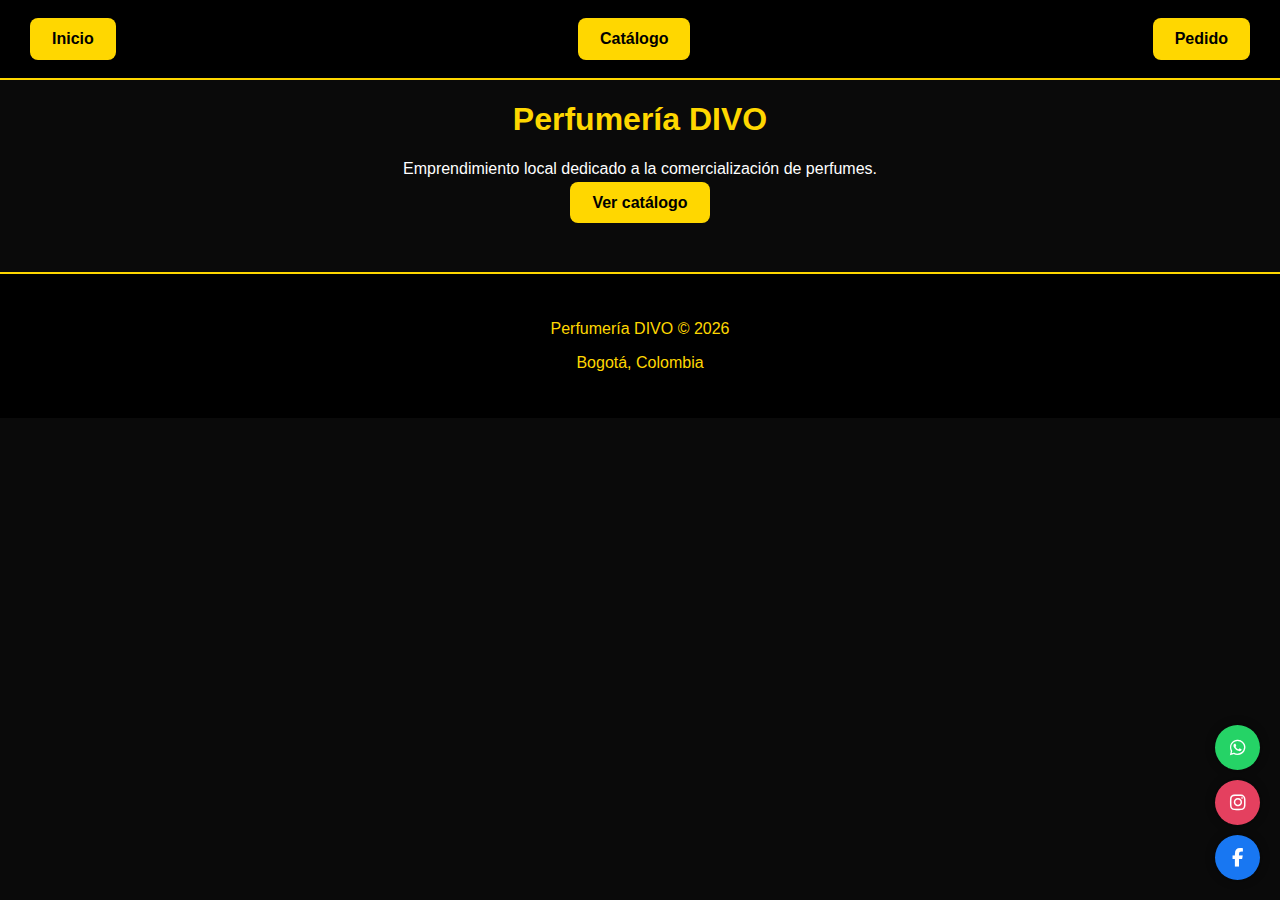
<file: index.html>
<!DOCTYPE html>
<html lang="es">
<head>
    <meta charset="UTF-8">
    <meta name="viewport" content="width=device-width, initial-scale=1.0">
    <title>Perfumería DIVO</title>
    <link rel="stylesheet" href="css/styles.css">
    <link rel="stylesheet" href="https://cdnjs.cloudflare.com/ajax/libs/font-awesome/6.5.0/css/all.min.css">

</head>
<body>
    <nav class="navbar">
  <a href="index.html">Inicio</a>
  <a href="catalogo.html">Catálogo</a>
  <a href="pedido.html">Pedido</a>
</nav>


    <h1>Perfumería DIVO</h1>

    <p>
        Emprendimiento local dedicado a la comercialización de perfumes.
    </p>

    <a href="catalogo.html">Ver catálogo</a>
    <script src="js/catalogo.js"></script>
    <footer class="footer">
  <p>Perfumería DIVO © 2026</p>
  <p>Bogotá, Colombia</p>
</footer>


<div class="redes-flotantes">
  <a href="https://wa.me/573138556802" target="_blank" class="whatsapp">
      <i class="fab fa-whatsapp"></i>
  </a>

  <a href="https://www.instagram.com/divo_perfumeria/" target="_blank" class="instagram">
      <i class="fab fa-instagram"></i>
  </a>

  <a href="https://www.facebook.com/Divoperfumeria" target="_blank" class="facebook">
      <i class="fab fa-facebook-f"></i>
  </a>
</div>
</body>
</html>
</file>
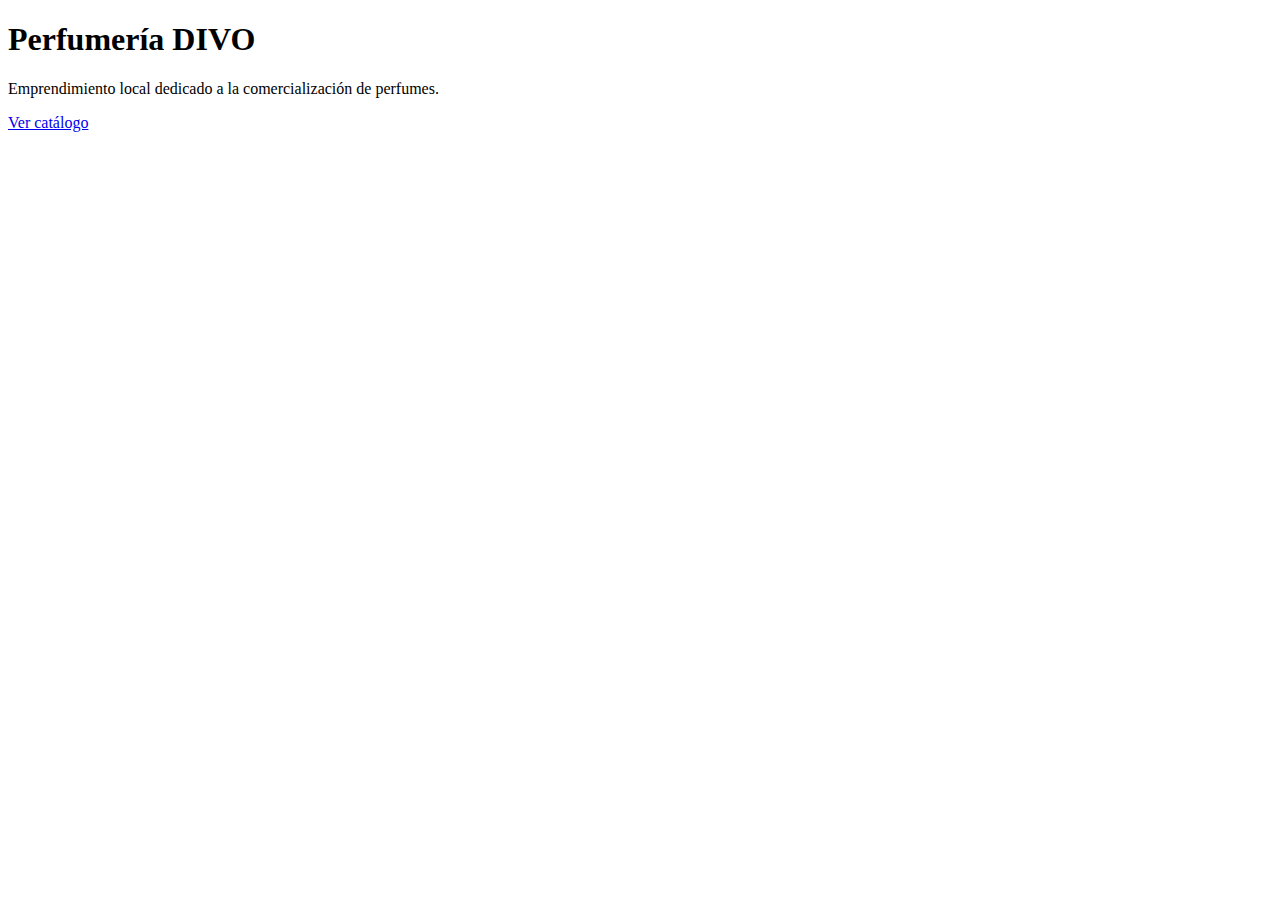
<file: perfumeria-divo/index.html>
<!DOCTYPE html>
<html lang="es">
<head>
    <meta charset="UTF-8">
    <title>Perfumería DIVO</title>
</head>
<body>

    <h1>Perfumería DIVO</h1>

    <p>
        Emprendimiento local dedicado a la comercialización de perfumes.
    </p>

    <a href="catalogo.html">Ver catálogo</a>

</body>
</html>
</file>
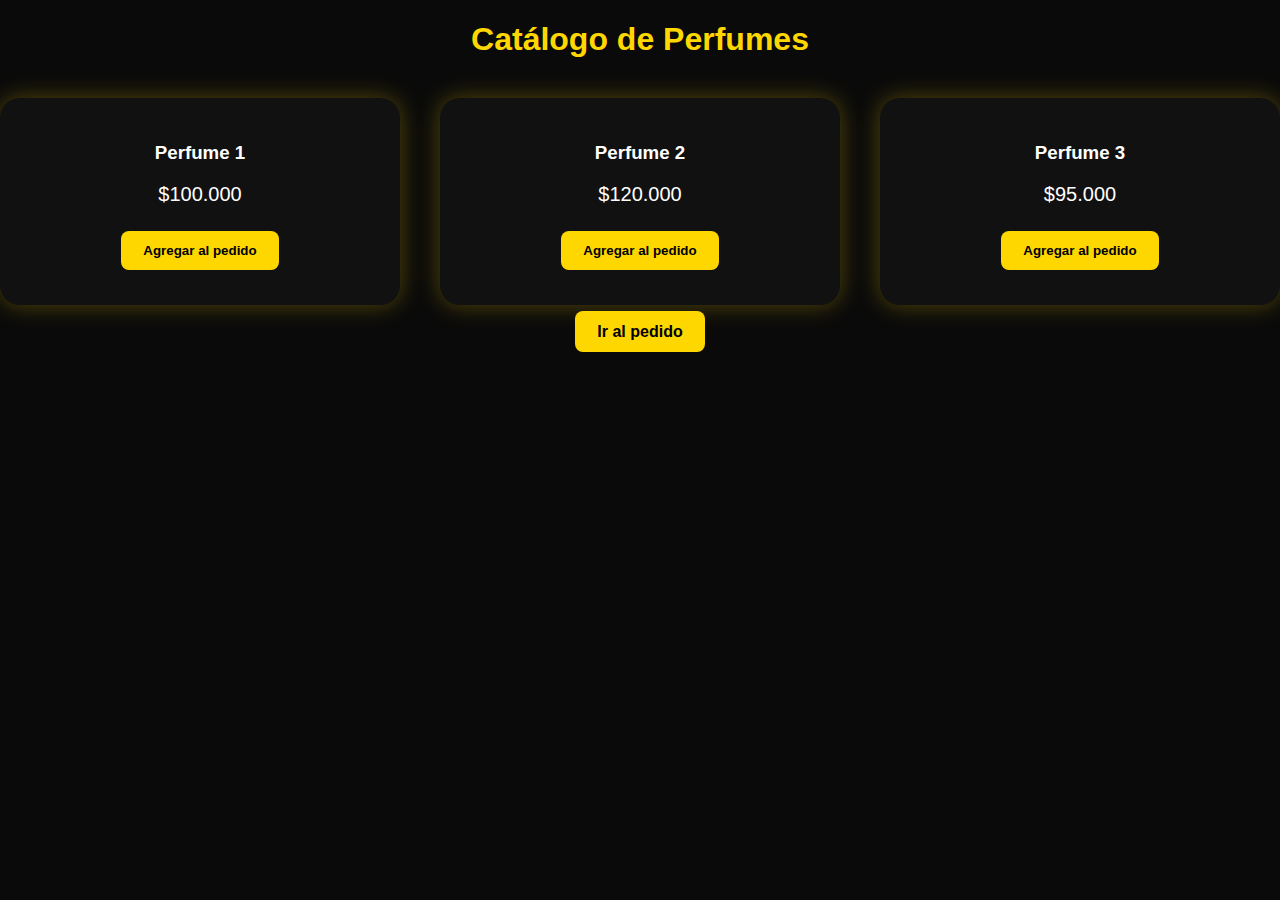
<file: catalogo.html>
<!DOCTYPE html>
<html lang="es">
<head>
    <meta charset="UTF-8">
    <title>Catálogo - Perfumería DIVO</title>
    <link rel="stylesheet" href="css/styles.css">
</head>

<body>

   <h1>Catálogo de Perfumes</h1>

<div class="productos">

    <div class="card">
        <h3>Perfume 1</h3>
        <p class="precio">$100.000</p>
        <button class="btn-agregar" onclick="agregarProducto('Perfume 1',100000)">
            Agregar al pedido
        </button>
    </div>

    <div class="card">
        <h3>Perfume 2</h3>
        <p class="precio">$120.000</p>
        <button class="btn-agregar" onclick="agregarProducto('Perfume 2',120000)">
            Agregar al pedido
        </button>
    </div>

    <div class="card">
        <h3>Perfume 3</h3>
        <p class="precio">$95.000</p>
        <button class="btn-agregar" onclick="agregarProducto('Perfume 3',95000)">
            Agregar al pedido
        </button>
    </div>

</div>


    <br>

    <a href="pedido.html">Ir al pedido</a>
<script src="js/catalogo.js"></script>

</body>
</html>
</file>
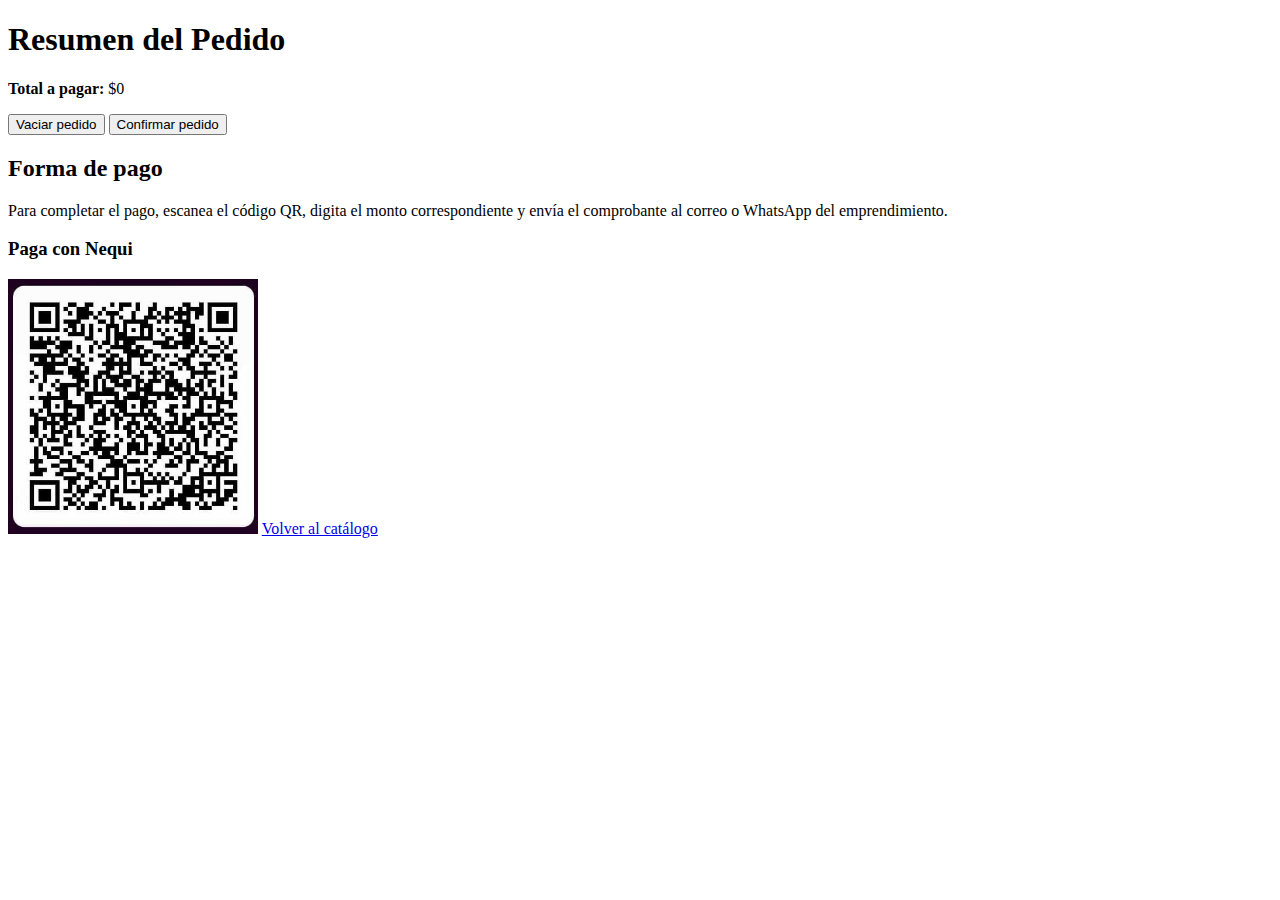
<file: pedido.html>
<!DOCTYPE html>
<html lang="es">
<head>
    <meta charset="UTF-8">
    <title>Pedido - Perfumería DIVO</title>
</head>
<body>

    <h1>Resumen del Pedido</h1>

    <ul id="lista-carrito"></ul>


   <p><strong>Total a pagar:</strong> $<span id="total">0</span></p>
<button onclick="vaciarCarrito()">Vaciar pedido</button>
<button onclick="confirmarPedido()">Confirmar pedido</button>





    <h2>Forma de pago</h2>

    <p>
        Para completar el pago, escanea el código QR,
        digita el monto correspondiente y envía el comprobante
        al correo o WhatsApp del emprendimiento.
    </p>

    <h3>Paga con Nequi</h3>
<img src="qr-nequi.jpg" width="250">


    <a href="catalogo.html">Volver al catálogo</a>
<script src="js/pedido.js"></script>

</body>
</html>
</file>
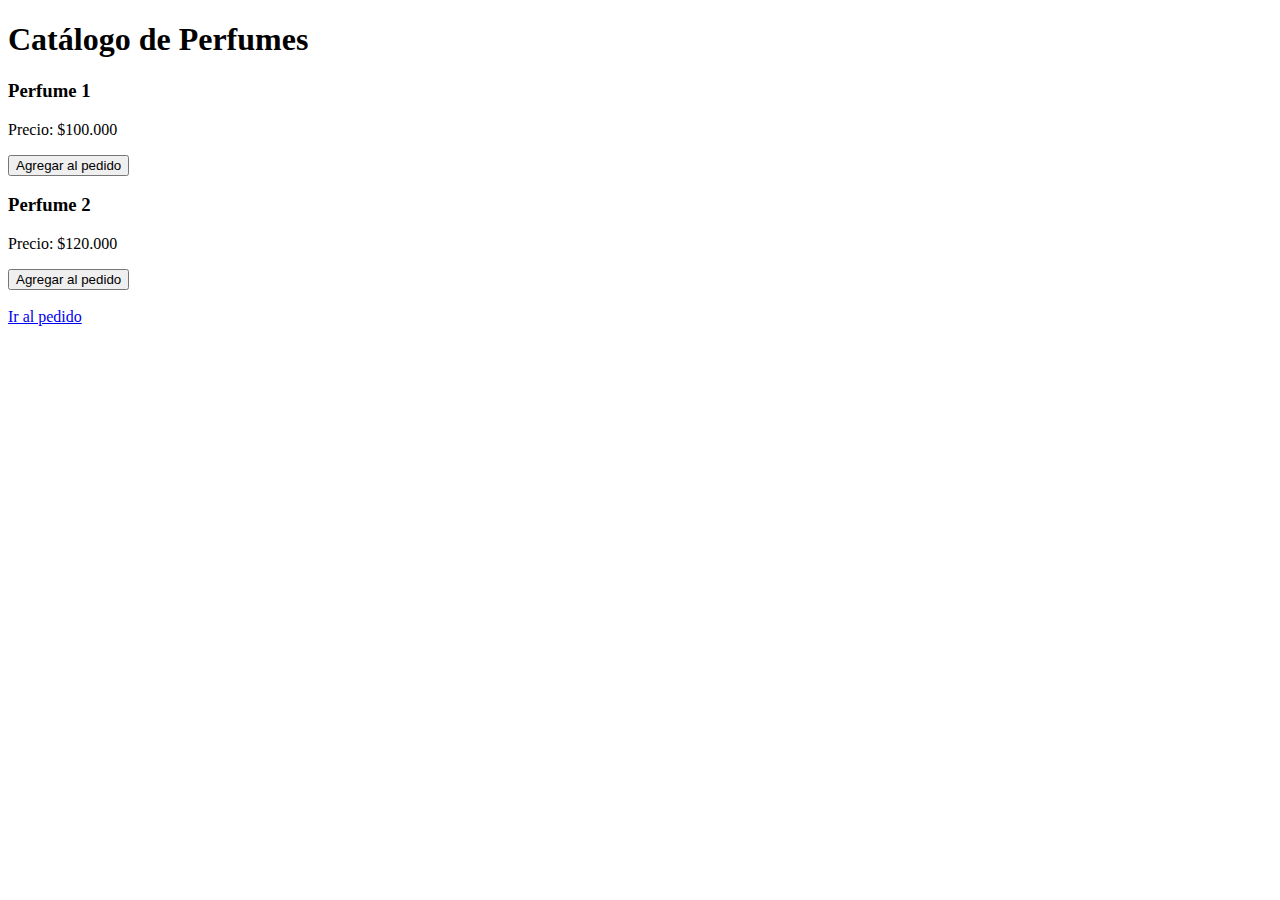
<file: perfumeria-divo/catalogo.html>
<!DOCTYPE html>
<html lang="es">
<head>
    <meta charset="UTF-8">
    <title>Catálogo - Perfumería DIVO</title>
</head>
<body>

    <h1>Catálogo de Perfumes</h1>

    <div>
        <h3>Perfume 1</h3>
        <p>Precio: $100.000</p>
        <button onclick="agregarProducto('Perfume 1', 100000)">
    Agregar al pedido
</button>

    </div>

    <div>
        <h3>Perfume 2</h3>
        <p>Precio: $120.000</p>
        <button onclick="agregarProducto('Perfume 2', 120000)">
    Agregar al pedido
</button>

    </div>

    <br>

    <a href="pedido.html">Ir al pedido</a>
<script src="js/catalogo.js"></script>

</body>
</html>
</file>
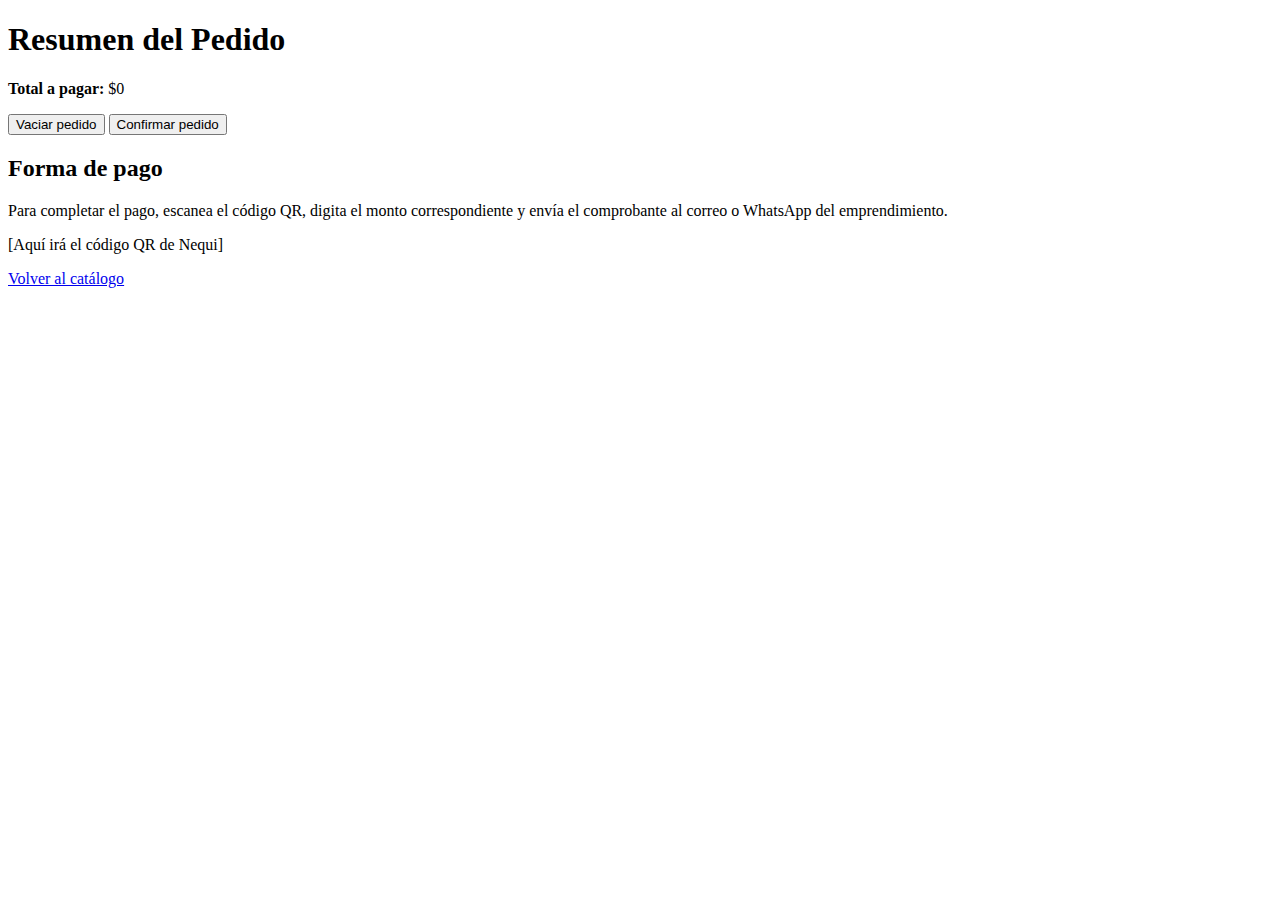
<file: perfumeria-divo/pedido.html>
<!DOCTYPE html>
<html lang="es">
<head>
    <meta charset="UTF-8">
    <title>Pedido - Perfumería DIVO</title>
</head>
<body>

    <h1>Resumen del Pedido</h1>

    <ul id="lista-carrito"></ul>


   <p><strong>Total a pagar:</strong> $<span id="total">0</span></p>
<button onclick="vaciarCarrito()">Vaciar pedido</button>
<button onclick="confirmarPedido()">Confirmar pedido</button>





    <h2>Forma de pago</h2>

    <p>
        Para completar el pago, escanea el código QR,
        digita el monto correspondiente y envía el comprobante
        al correo o WhatsApp del emprendimiento.
    </p>

    <p>[Aquí irá el código QR de Nequi]</p>

    <a href="catalogo.html">Volver al catálogo</a>
<script src="js/pedido.js"></script>

</body>
</html>
</file>
<file: css/styles.css>
/* ===== RESET GENERAL ===== */
body{
    margin:0;
    font-family: Arial, Helvetica, sans-serif;
    background:#0a0a0a;
    color:white;
    text-align:center;
}

/* ===== NAVBAR ===== */
.navbar{
    background:black;
    padding:18px 30px;
    border-bottom:2px solid gold;
    display:flex;
    justify-content:space-between;
    align-items:center;
}

.logo{
    color:gold;
    font-size:22px;
    font-weight:bold;
}

.menu a{
    color:white;
    text-decoration:none;
    margin-left:20px;
    font-weight:bold;
    background:gold;
    color:black;
    padding:10px 18px;
    border-radius:8px;
}

.menu a:hover{
    background:#ffd700;
}

/* ===== CONTENEDOR GENERAL ===== */
.container{
    max-width:1100px;
    margin:auto;
    padding:40px 20px;
}

/* ===== TITULOS ===== */
h1{
    color:gold;
}

h2{
    margin-top:40px;
}

/* ===== BOTONES ===== */
button{
    background:gold;
    color:black;
    padding:12px 22px;
    border-radius:8px;
    border:none;
    font-weight:bold;
    cursor:pointer;
    margin:10px;
}

button:hover{
    background:#ffd700;
}

/* ===== BOTONES ENLACE (NO redes flotantes) ===== */
a:not(.whatsapp):not(.instagram):not(.facebook){
    background:gold;
    color:black;
    padding:12px 22px;
    border-radius:8px;
    text-decoration:none;
    font-weight:bold;
}

a:not(.whatsapp):not(.instagram):not(.facebook):hover{
    background:#ffd700;
}

/* ===== GRID PRODUCTOS ===== */
.productos{
    display:grid;
    grid-template-columns:repeat(auto-fit,minmax(250px,1fr));
    gap:40px;
    margin-top:40px;
}

/* ===== TARJETAS ===== */
.card{
    background:#111;
    padding:25px;
    border-radius:20px;
    box-shadow:0 0 25px rgba(255,215,0,0.3);
    transition:0.3s;
}

.card:hover{
    transform: scale(1.05);
    box-shadow: 0 0 40px rgba(255,215,0,0.6);
}

.precio{
    font-size:20px;
    margin:15px 0;
}

/* ===== LISTA CARRITO ===== */
#listaCarrito{
    list-style:none;
    padding:0;
}

#listaCarrito li{
    background:#111;
    padding:12px;
    margin:10px auto;
    width:300px;
    border-radius:10px;
}

/* ===== QR ===== */
img{
    border-radius:15px;
    box-shadow:0 0 20px rgba(255,215,0,0.5);
}

/* ===== FOOTER ===== */
.footer{
    margin-top:60px;
    padding:30px;
    background:black;
    border-top:2px solid gold;
    color:gold;
}

/* ===== CONTADOR CARRITO ===== */
#contadorCarrito{
    background:red;
    color:white;
    padding:3px 7px;
    border-radius:50%;
    font-size:12px;
}

/* ===== BOTONES FLOTANTES REDES (TAMAÑO FINAL) ===== */
.redes-flotantes{
    position: fixed;
    bottom: 20px;
    right: 20px;
    display: flex;
    flex-direction: column;
    gap: 10px;
}

.redes-flotantes a{
    font-size:18px;        /* tamaño icono */
    width:45px;            /* tamaño circulo */
    height:45px;
    border-radius:50%;
    display:flex;
    justify-content:center;
    align-items:center;
    text-decoration:none;
    box-shadow:0 0 10px rgba(0,0,0,0.4);
    transition:0.3s;
}

.redes-flotantes a:hover{
    transform: scale(1.1);
}

/* ===== COLORES REALES REDES ===== */
.whatsapp{
    background:#25D366;
    color:white;
}

.instagram{
    background:#E4405F;
    color:white;
}

.facebook{
    background:#1877F2;
    color:white;
}
/* ===== MODO CELULAR 📱 ===== */
@media (max-width:768px){

    /* NAVBAR en columna */
    .navbar{
        flex-direction: column;
        gap:15px;
    }

    .menu{
        display:flex;
        gap:10px;
    }

    .menu a{
        padding:8px 12px;
        font-size:14px;
    }

    /* TITULOS más pequeños */
    h1{
        font-size:26px;
    }

    h2{
        font-size:22px;
    }

    /* CARDS en 1 columna */
    .productos{
        grid-template-columns:1fr;
    }

    /* BOTONES más compactos */
    button, a{
        padding:10px 16px;
        font-size:14px;
    }

    /* QR más pequeño */
    img{
        width:200px;
    }

    /* BOTONES REDES más pequeños en celular */
    .redes-flotantes a{
        width:40px;
        height:40px;
        font-size:16px;
    }
}
/* ===== HERO HOME ===== */
.hero{
    padding:120px 20px;
    background: linear-gradient(rgba(0,0,0,0.65), rgba(0,0,0,0.65)),
    url("../img/hero.jpg");
    background-size:cover;
    background-position:center;

}

.hero h1{
    font-size:50px;
}

.hero p{
    font-size:22px;
    margin:20px 0;
}

.btn-hero{
    font-size:20px;
}
</file>
